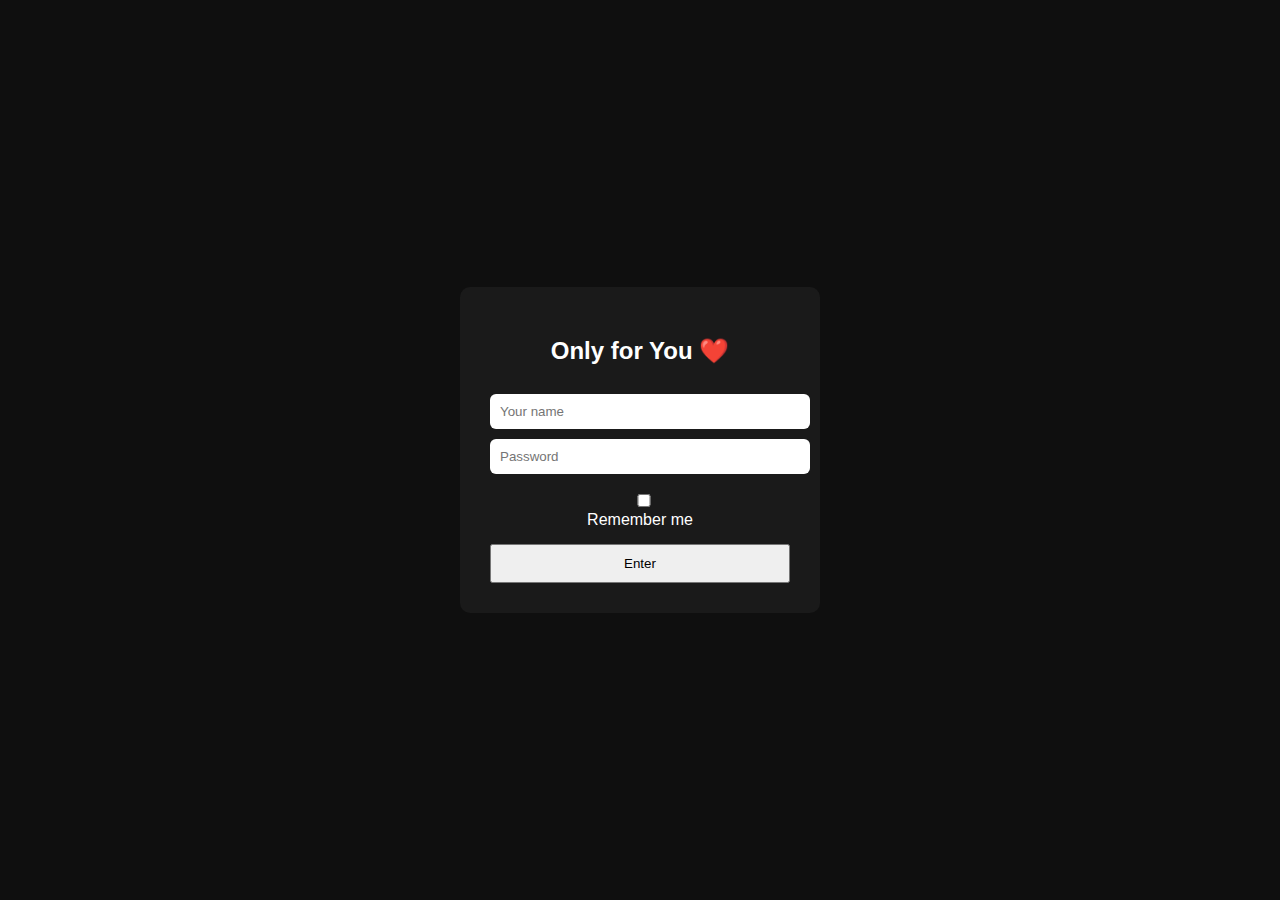
<file: index.html>
<!DOCTYPE html>
<html lang="en">
<head>
  <meta charset="UTF-8">
  <title>Just for You ❤️</title>

  <style>
    body {
      height: 100vh;
      margin: 0;
      display: flex;
      justify-content: center;
      align-items: center;
      background: #0f0f0f;
      color: white;
      font-family: sans-serif;
    }

    .box {
      width: 300px;
      text-align: center;
      padding: 30px;
      background: #1a1a1a;
      border-radius: 10px;
    }

    input {
      width: 100%;
      padding: 10px;
      margin-top: 10px;
      border-radius: 6px;
      border: none;
    }

    button {
      width: 100%;
      padding: 10px;
      margin-top: 15px;
      cursor: pointer;
    }

    .error {
      color: #ff4d4d;
      margin-top: 10px;
      display: none;
    }
  </style>
</head>

<body>

  <div class="box">
    <h2>Only for You ❤️</h2>

    <input type="text" id="username" placeholder="Your name">
    <input type="password" id="password" placeholder="Password">

    <div style="margin-top:10px;">
      <input type="checkbox" id="remember">
      <label for="remember">Remember me</label>
    </div>

    <button onclick="login()">Enter</button>

    <div class="error" id="error">Wrong details</div>
  </div>
  
<script src="auth.js"></script>

</body>
</html>
</file>
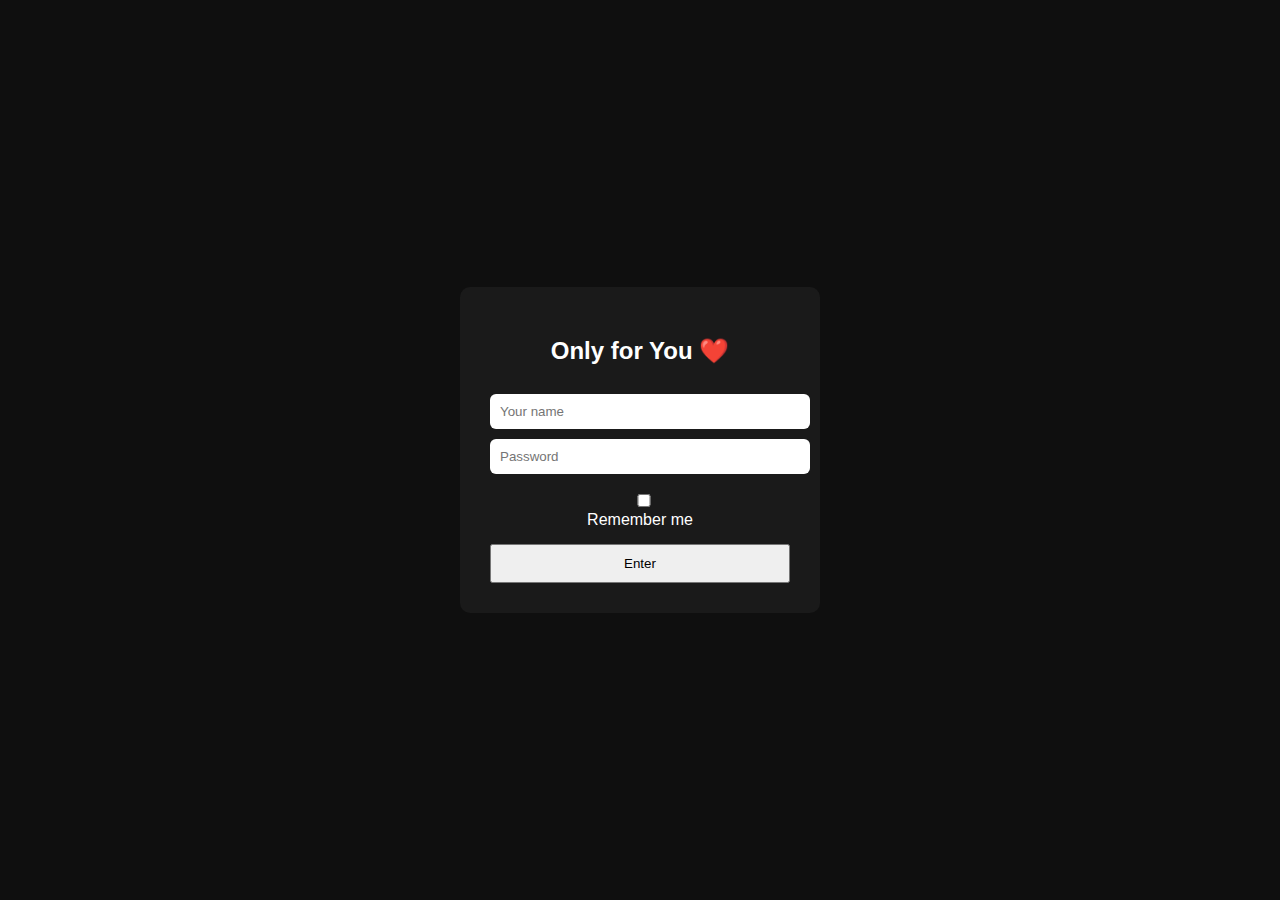
<file: library.html>
<!DOCTYPE html>

<html lang="en">
  
<head>
  <script>
 const hasAccess =
    localStorage.getItem("libraryAccess") === "true" ||
    sessionStorage.getItem("libraryAccess") === "true";

  if (!hasAccess) {
    window.location.href = "index.html";
  }
</script>

  <meta charset="UTF-8" />
  <meta name="viewport" content="width=device-width, initial-scale=1.0">
  <title>For You, My Love ❤️</title>

  <link rel="stylesheet" href="style.css" />
    <link rel="stylesheet" href="overlays/lyrics/lyrics.css" />
    <link rel="stylesheet" href="overlays/Book/Book.css" />
    <link rel="stylesheet" href="overlays/papers/papers.css">
    <link rel="stylesheet" href="overlays/special-book/special-book.css">
    <link rel="stylesheet" href="overlays/photo/photo.css">
  <link rel="preconnect" href="https://fonts.googleapis.com">
<link rel="preconnect" href="https://fonts.gstatic.com" crossorigin>

<link
  href="https://fonts.googleapis.com/css2?family=Montserrat:wght@300;400;500;600;700&display=swap"
  rel="stylesheet">

<link
  href="https://fonts.googleapis.com/css2?family=Eagle+Lake&display=swap"
  rel="stylesheet">
<link
  href="https://fonts.googleapis.com/css2?family=Almendra:wght@400;700&display=swap"
  rel="stylesheet">
  <link href="https://fonts.googleapis.com/css2?family=Macondo&display=swap" rel="stylesheet">
  <link href="https://fonts.googleapis.com/css2?family=Cantata+One&display=swap" rel="stylesheet">



</head>
<body>

<p id="welcome"></p>

<script>
  const user =
    localStorage.getItem("libraryUser") ||
    sessionStorage.getItem("libraryUser");

  if (user) {
    document.getElementById("welcome").innerText =
      `Welcome to our library, ${user} ❤️`;
  }
</script>

  <div class="scene">
  <div class="background">

    <img src="Assets/Images/light-chord(1).png" id="lightCord" class="light-cord" />
    <div class="lamp-glow"></div>

    <div class="tea-steam">
      <span></span>
      <span></span>
      <span></span>
    </div>

    <div class="book-icon" id="book"></div>
    <div class="papers-icon" id="papers"></div>
    <div id="bookmark" class="bookmark-icon"></div>
    <div class="frame-container">
      <div class="frame-icon" id="frame"></div>
    </div>  

    <div class="record-player">
      <div class="cd"></div>
      <div class="tone-arm" id="toneArm"></div>
    </div>

    <div id="lyrics-box" class="lyrics hidden">
      <div id="lyrics-line"></div>
    </div>

  </div>

  <div id="book-overlay" class="book-overlay hidden">
<div class="book-wrapper">
    <button class="book-close">×</button>

    <div class="book-open">
  <div class="page left">
    <p id="page-left"></p>
  </div>

  <div class="page right">
    <p id="page-right"></p>
  </div>
</div>

<div class="book-nav">
  <button id="prev-page">‹</button>
  <button id="next-page">›</button>
</div>
      </div>
    </div>
  </div>
</div>

  <div id="special-book-overlay" class="special-book-overlay">
    <div class="special-book-wrapper">
 <div class="book-overlay-bookmark"></div>

      <button id="specialBookClose" class="special-book-close">×</button>
      <div class="special-book-open">
        <div id="specialBookContent" class="special-book-content">
        </div>
      </div>
      <div id="specialDialogue" class="special-dialogue">
        <img
          src="Assets/Images/speech-bubble.svg"
          alt=""
          class="speech-bubble-svg"
        />

        <div class="speech-bubble-text">
          my favourite <br> part of this<br> book
        </div>

      </div>

    </div>
  </div>

  <div class="particles"></div>

  <audio id="vinylAudio" src="Assets/Audio/vinyl-crackle.mp3" preload="auto" loop></audio>
  <audio id="songAudio" src="Assets/Audio/song1.mp3" preload="auto"></audio>
  <audio id="vinylPop" src="Assets/Audio/vinyl-pop.m4a" preload="auto"></audio>

<audio id="pageNextSound" src="overlays/Book/next.wav" preload="auto"></audio>
<audio id="pagePrevSound" src="overlays/Book/prev.wav" preload="auto"></audio>
</div>
  

 <div id="intro-blur">
  <div class="intro-text">
    <p class="intro-line">our cozy home library we talked about</p>
    <p class="intro-sub">*click anywhere*</p>
  </div>
 </div>

<div id="vinyl-focus">
  <div class="vinyl-blur"></div>

  <img src="overlays/lyrics/vinyl.png" class="vinyl-disc" alt="">
<img
  src="overlays/lyrics/tone-arm-overlay.png"
  id="toneArmOverlay"
  class="tone-arm-overlay"
  alt=""
>
  
</div>

  <div id="overlay-root"></div>

  <script src="script.js"></script>
    <script src="overlays/lyrics/lyrics.js"></script>
    <script src="overlays/Book/Book.js"></script>
    <script src="overlays/papers/papers.js"></script>
    <script src="overlays/special-book/special-book.js"></script>
    <script src="overlays/photo/photo.js"></script>



</body>
</html>
</file>
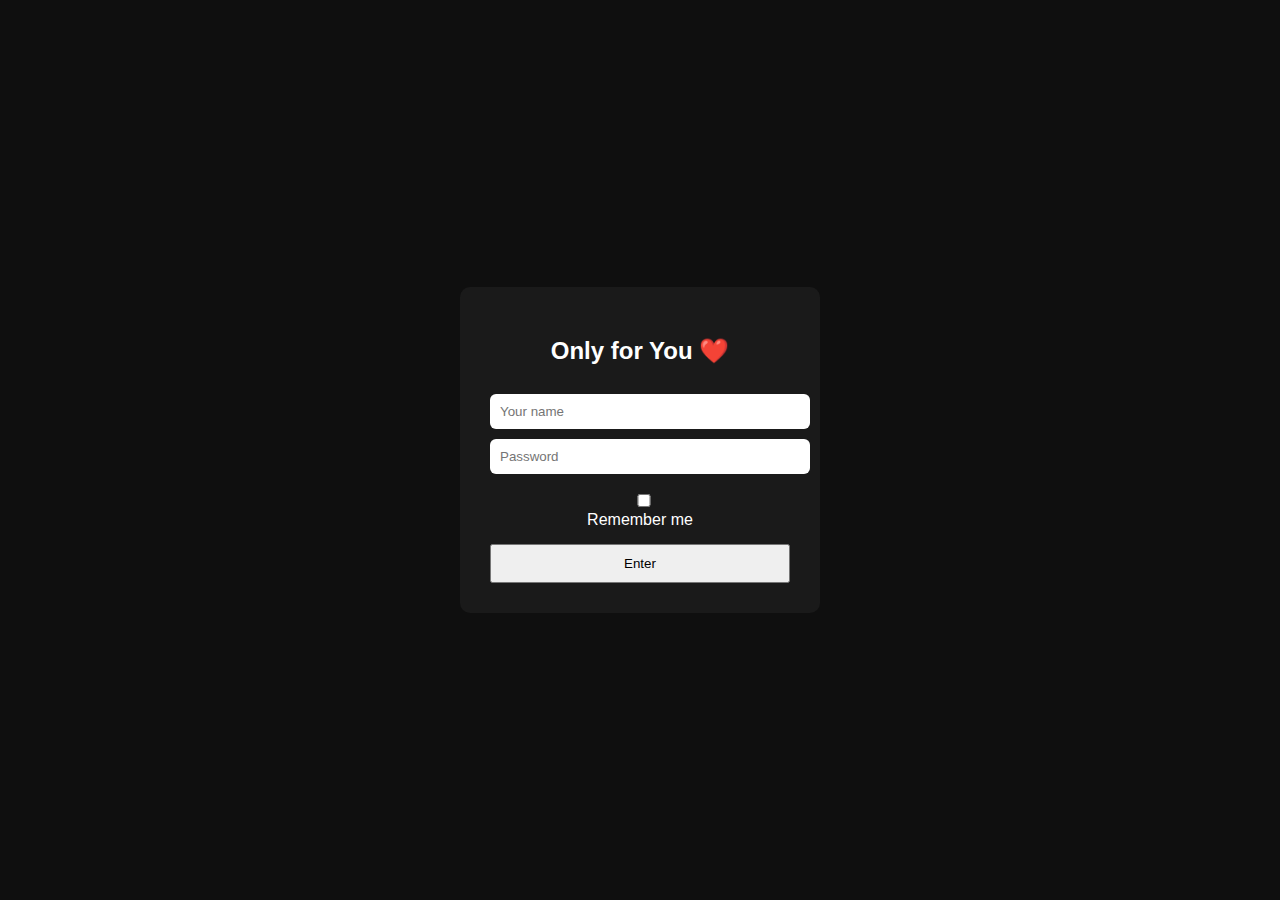
<file: pg3.html>
<!DOCTYPE html>

<html lang="en">
  
<head>
  <script>
  const hasAccess =
    localStorage.getItem("libraryAccess") === "true" ||
    sessionStorage.getItem("libraryAccess") === "true";

  if (!hasAccess) {
    window.location.href = "password.html";
  }
</script>

  <meta charset="UTF-8" />
  <meta name="viewport" content="width=device-width, initial-scale=1.0">
  <title>For You, My Love ❤️</title>

  <link rel="stylesheet" href="style.css" />
    <link rel="stylesheet" href="overlays/lyrics/lyrics.css" />
    <link rel="stylesheet" href="overlays/Book/Book.css" />
    <link rel="stylesheet" href="overlays/papers/papers.css">
    <link rel="stylesheet" href="overlays/special-book/special-book.css">
    <link rel="stylesheet" href="overlays/photo/photo.css">
  <link rel="preconnect" href="https://fonts.googleapis.com">
<link rel="preconnect" href="https://fonts.gstatic.com" crossorigin>

<link
  href="https://fonts.googleapis.com/css2?family=Montserrat:wght@300;400;500;600;700&display=swap"
  rel="stylesheet">

<link
  href="https://fonts.googleapis.com/css2?family=Eagle+Lake&display=swap"
  rel="stylesheet">
<link
  href="https://fonts.googleapis.com/css2?family=Almendra:wght@400;700&display=swap"
  rel="stylesheet">
  <link href="https://fonts.googleapis.com/css2?family=Macondo&display=swap" rel="stylesheet">
  <link href="https://fonts.googleapis.com/css2?family=Cantata+One&display=swap" rel="stylesheet">



</head>
<body>

<p id="welcome"></p>

<script>
  const user =
    localStorage.getItem("libraryUser") ||
    sessionStorage.getItem("libraryUser");

  if (user) {
    document.getElementById("welcome").innerText =
      `Welcome to our library, ${user} ❤️`;
  }
</script>

  <div class="scene">
  <div class="background">

    <img src="Assets/Images/light-chord(1).png" id="lightCord" class="light-cord" />
    <div class="lamp-glow"></div>

    <div class="tea-steam">
      <span></span>
      <span></span>
      <span></span>
    </div>

    <div class="book-icon" id="book"></div>
    <div class="papers-icon" id="papers"></div>
    <div id="bookmark" class="bookmark-icon"></div>
    <div class="frame-container">
      <div class="frame-icon" id="frame"></div>
    </div>  

    <div class="record-player">
      <div class="cd"></div>
      <div class="tone-arm" id="toneArm"></div>
    </div>

    <div id="lyrics-box" class="lyrics hidden">
      <div id="lyrics-line"></div>
    </div>

  </div>

  <div id="book-overlay" class="book-overlay hidden">
<div class="book-wrapper">
    <button class="book-close">×</button>

    <div class="book-open">
  <div class="page left">
    <p id="page-left"></p>
  </div>

  <div class="page right">
    <p id="page-right"></p>
  </div>
</div>

<div class="book-nav">
  <button id="prev-page">‹</button>
  <button id="next-page">›</button>
</div>
      </div>
    </div>
  </div>
</div>

  <div id="special-book-overlay" class="special-book-overlay">
    <div class="special-book-wrapper">
 <div class="book-overlay-bookmark"></div>

      <button id="specialBookClose" class="special-book-close">×</button>
      <div class="special-book-open">
        <div id="specialBookContent" class="special-book-content">
        </div>
      </div>
      <div id="specialDialogue" class="special-dialogue">
        <img
          src="Assets/Images/speech-bubble.svg"
          alt=""
          class="speech-bubble-svg"
        />

        <div class="speech-bubble-text">
          my favourite <br> part of this<br> book
        </div>

      </div>

    </div>
  </div>

  <div class="particles"></div>

  <audio id="vinylAudio" src="Assets/Audio/vinyl-crackle.mp3" preload="auto" loop></audio>
  <audio id="songAudio" src="Assets/Audio/song1.mp3" preload="auto"></audio>
  <audio id="vinylPop" src="Assets/Audio/vinyl-pop.m4a" preload="auto"></audio>

<audio id="pageNextSound" src="overlays/Book/next.wav" preload="auto"></audio>
<audio id="pagePrevSound" src="overlays/Book/prev.wav" preload="auto"></audio>
</div>
  

 <div id="intro-blur">
  <div class="intro-text">
    <p class="intro-line">our cozy home library we talked about</p>
    <p class="intro-sub">*click anywhere*</p>
  </div>
 </div>

<div id="vinyl-focus">
  <div class="vinyl-blur"></div>

  <img src="overlays/lyrics/vinyl.png" class="vinyl-disc" alt="">
<img
  src="overlays/lyrics/tone-arm-overlay.png"
  id="toneArmOverlay"
  class="tone-arm-overlay"
  alt=""
>
  
</div>

  <div id="overlay-root"></div>

  <script src="script.js"></script>
    <script src="overlays/lyrics/lyrics.js"></script>
    <script src="overlays/Book/Book.js"></script>
    <script src="overlays/papers/papers.js"></script>
    <script src="overlays/special-book/special-book.js"></script>
    <script src="overlays/photo/photo.js"></script>



</body>
</html>
</file>
<file: style.css>
* {
  margin: 0;
  padding: 0;
  box-sizing: border-box;
}
.scene {
  position: absolute;
  width: 1918px;
  height: 962px;

  top: 50%;
  left: 50%;
  transform: translate(-50%, -50%);
  transform-origin: center center;
}

html, body {
  width: 100%;
  height: 100%;
  margin: 0;
  padding: 0;
  overflow: hidden;
}

body::before {
  content: "";
  position: fixed;
  inset: -40px;              
  background: url("Assets/Images/bg.avif") center / cover no-repeat;
  filter: blur(30px) brightness(0.6);
  transform: scale(1.1); 
  z-index: -1;
}

/* Full screen background */
.background {
  position: absolute;
  inset: 0;
  filter: brightness(0.7);
  width: 100%;
  height: 100%;

  background-image: url("Assets/Images/bg.avif");
  background-size: cover;
  background-position: center;
  background-repeat: no-repeat;
  overflow: hidden;
  z-index: 1;
}

.background::after {
  content: "";
  position: absolute;
  inset: 0;

  pointer-events: none;

  background: radial-gradient(
    ellipse at center,
    rgba(0, 0, 0, 0) 55%,
    rgba(0, 0, 0, 0.35) 85%,
    rgba(0, 0, 0, 0.6) 100%
  );
}
.background.night::after {
  background: radial-gradient(
    ellipse at center,
    rgba(0, 0, 0, 0) 45%,
    rgba(0, 0, 0, 0.45) 80%,
    rgba(0, 0, 0, 0.75) 100%
  );
}

.particle {
  position: absolute;
  width: 6px;
  height: 6px;
  border-radius: 50%;
  inset: 0;
  pointer-events: none;
  overflow: hidden;
  z-index: 2;
  background: rgba(255, 235, 190, 0.8);
  filter: blur(1px);

  animation:

    floatUp linear infinite,
    flicker ease-in-out infinite;
}
        @keyframes floatUp {
          from {
            transform: translateY(20px);
          }
          to {
            transform: translateY(-120px);
          }
        }

        @keyframes flicker {
          0%   { opacity: 0.2; }
          50%  { opacity: 0.9; }
          100% { opacity: 0.4; }
        }

    /* Day */
    .background .particle {
      background: rgba(255, 240, 200, 0.5);
      filter: blur(1px);
    }

    /* Night */
    .background.night .particle {
      background: rgba(255, 210, 150, 0.9);
      filter: blur(2px);
    }
.background {
  animation: roomBreath 18s ease-in-out infinite;
}
@keyframes roomBreath {
  0%, 100% { transform: scale(1); filter: brightness(1); }
  50% { transform: scale(1.003); filter: brightness(1.02); }
}



.book-icon {
  position: absolute;
  bottom: 40px;
  right: 720px;

  width: 150px;
  height: 150px;

  opacity: 0.95;
  cursor: pointer;

  background: url("Assets/Images/book-closed(1).png")
    center / contain no-repeat;

  /* NO ROTATION */
  transform: translateY(0);

  filter:
   /* brightness(0.7)
    contrast(1.1)
    saturate(0.6)
    sepia(12%) */
    drop-shadow(0 6px 10px rgba(0, 0, 0, 0.45));
  transition: transform 0.45s cubic-bezier(.22,1,.36,1);

  transition:
    transform 0.35s cubic-bezier(.22,1,.36,1),
    filter 0.35s ease,
    opacity 0.35s ease;
}

.book-icon:hover {
  background-image: url("Assets/Images/book-open.png");

  width: 170px; height: 150px; bottom: 15px; right: 720px;

  transform: translateY(-10px);

  opacity: 0.9;

  filter:
    brightness(0.5)
    contrast(1)
    saturate(0.4)
    sepia(32%)
    drop-shadow(0 20px 24px rgba(0, 0, 0, 0.6));

  animation: glowPulse 3s infinite alternate;
}

@keyframes glowPulse {
  from { filter: drop-shadow(0 0 2px rgba(110, 74, 53, 0.56)); }
  to   { filter: drop-shadow(0 0 3px rgba(110, 74, 53, 0.5)); }
}

.background.night .book-icon {filter:
   brightness(0.7)
    contrast(1.1)
    saturate(0.6)
    sepia(12%)
    drop-shadow(0 6px 10px rgba(0, 0, 0, 0.45));

}



.light-cord {
  position: absolute;
  top: 0;
  right: -20px;
opacity: 0.8;
  height: 200px;
  cursor: pointer;
  z-index: 5;

  transform-origin: top center;
  transition: transform 0.25s ease, filter 0.25s ease, opacity 0.25s ease;
}
.light-cord.active {
  
    animation: glowPulse 1.5s infinite alternate;

  transform: scaleY(1.15);

}
        @keyframes glowPulse {
          from { filter: drop-shadow(0 0 2px rgba(255, 220, 170, 0.445)); }
          to   { filter: drop-shadow(0 0 6px rgba(255, 220, 170, 0.384)); }
        }


.light-cord:hover {
  transform: scaleY(1.15);
}
.light-cord.pull {
  transform: scaleY(1.25);
}

.background.night {
  background-image: url("Assets/Images/night-bg.avif");
  background-position: 50% 100%;
  position: fixed;
  inset: 0;
 width: 100vw;
  height: 100vh;
  background-size: cover;
  background-position: center;
  background-repeat: no-repeat;

  overflow: hidden;
}

.lamp-glow {
  position: absolute;
  right: 1px;
  top: 130px;

  width: 320px;
  height: 380px;

  pointer-events: none;

  opacity: 0;
  transition: opacity 0.46s ease;

 background: radial-gradient(
  ellipse at 55% 25%,
  rgba(255, 190, 120, 0.35),
  rgba(255, 180, 110, 0.18),
  rgba(255, 170, 90, 0.08),
  transparent 60%
  );

  filter: blur(10px);
}
.background.night .lamp-glow {
  opacity: 1;
  animation: lampFlicker 6s infinite ease-in-out;
}

@keyframes lampFlicker {
  0%   { opacity: 0.75; }
  15%  { opacity: 1; }
  28%  { opacity: 0.6; }
  40%  { opacity: 1; }
  100% { opacity: 0.7; }
}


.papers-icon {
  position: absolute;
  left: 70%;
  bottom: 33.3%;

  width: 130px;
  height: 130px;

  background: url("Assets/Images/Scattered_papers(1).png") center / contain no-repeat;
  cursor: pointer;

  opacity: 1;

  transform:
    perspective(800px)
    rotateX(65deg)
    rotateZ(-2deg)
    scaleY(0.9);

  transform-origin: center center;

  filter: brightness(0.75)
    contrast(1.1)
    saturate(0.6)
    sepia(12%)
    drop-shadow(0 12px 16px rgba(0, 0, 0, 0.55));

  transition:
    transform 0.25s ease,
    filter 0.25s ease,
    opacity 0.25s ease;
}

.background.night .papers-icon {
  filter:
    brightness(0.4)
    contrast(1.1)
    saturate(0.6)
    sepia(12%)
    drop-shadow(0 0 8px rgba(0, 0, 0, 0.842));
}

.papers-icon.active {
  transform:
    perspective(800px)
    rotateX(50deg)
    rotateZ(0deg)
    translateY(-6px)
    scale(1.04);

  filter: brightness(0.85)
    contrast(1.1)
    saturate(0.6)
    sepia(12%)
    drop-shadow(0 18px 24px rgba(0, 0, 0, 0.6));
}


.tea-steam {
  position: absolute;
  right: 32%;
  bottom: 48%;

  width: 40px;
  height: 80px;

  pointer-events: none;
  z-index: 3;
}
      .tea-steam span {
        position: absolute;
        bottom: 0;

        width: 12px;
        height: 12px;

        border-radius: 50%;
        background: rgba(255, 255, 255, 1);

        filter: blur(6px);

        animation: steamRise 3s ease-in-out infinite;
      }
            .tea-steam span:nth-child(1) {
              left: 0;
              animation-delay: 0s;
            }

            .tea-steam span:nth-child(2) {
              left: 14px;
              animation-delay: 1.2s;
            }

            .tea-steam span:nth-child(3) {
              left: 26px;
              animation-delay: 2.4s;
            }
                    @keyframes steamRise {
                      0% {
                        transform: translateY(0) scale(1);
                        opacity: 0;
                      }

                      20% {
                        opacity: 0.4;
                      }

                      60% {
                        opacity: 0.25;
                      }

                      100% {
                        transform: translateY(-70px) translateX(10px) scale(1.6);
                        opacity: 0;
                      }
                    } 

      .background.night .tea-steam span {
  background: rgba(255, 245, 230, 0.9);
  filter: blur(7px);
}

.frame-container {
  perspective: 6500px;
}

.frame-icon {
  position: absolute;
  left: 3.5%;
  top: 27%;

  width: 200px;
  height: 300px;

  background: url("Assets/Images/photo-frame.png") center / contain no-repeat;
  cursor: pointer;

  opacity: 1;
  border-radius: 2px;

  transform:
    rotateY(50deg)
    rotateZ(0deg);

  transform-origin: center top;
  transform-style: preserve-3d;
  backface-visibility: hidden;

  filter:
    brightness(0.7)
    contrast(1.1)
    saturate(0.8)
    sepia(32%)
    drop-shadow(0 0 8px rgba(78, 44, 34, 0.78));

  transition:
    transform 0.35s ease,
    filter 0.35s ease,
    opacity 0.35s ease;
}
.frame-icon:hover {
  animation: frameSwing 2.6s ease-in-out infinite;
}
@keyframes frameSwing {
  0% {
    transform:
      rotateY(50deg)
      rotateZ(0deg)
      rotateY(2deg);
  }
  25% {
    transform:
      rotateY(50deg)
      rotateZ(0deg)
      rotateY(-3deg);
  }
  50% {
    transform:
      rotateY(50deg)
      rotateZ(0deg)
      rotateY(2.2deg);
  }
  75% {
    transform:
      rotateY(50deg)
      rotateZ(0deg)
      rotateY(-1.5deg);
  }
  100% {
    transform:
      rotateY(50deg)
      rotateZ(0deg)
      rotateY(2deg);
  }
}
.frame-icon.active {
  opacity: 0.8;
  transform:
    rotateY(65deg)
    rotateZ(-3deg)
    scale(1);
}
.background.night .frame-icon {
  opacity: 0.8;
  filter:
    brightness(0.3)
    contrast(1.1)
    saturate(0.8)
    sepia(12%)
    drop-shadow(0 0 8px rgba(78, 44, 34, 0.78));
}



.record-player {
  position: absolute;
  left: 270px;
  bottom: -55px;
opacity: 1;
  width: 180px;
  height: 400px;
filter:
    brightness(0.7)
    contrast(1.1)
    saturate(0.6)
    sepia(12%)
    drop-shadow(0 0 8px rgba(0, 0, 0, 0.548));
  background: url(Assets/Images/record-player.png) center / contain no-repeat;
  rotate: 1.5deg;
  z-index: 20;
}
    .background.night .record-player {
    opacity: 0.9;
    filter:
    brightness(0.4)
    contrast(1.1)
    saturate(0.6)
    sepia(12%)
    drop-shadow(0 0 8px rgba(0, 0, 0, 0.842));
    }

    .cd {
  position: absolute;

  left: 90px;
  bottom: 191px;

  width: 75px;
  height: 50px;

  background: url("Assets/Images/cd.png") center / contain no-repeat;

  transform: translateX(-50%);
  pointer-events: none;
  opacity: 0.9;
}

.tone-arm {
  position: absolute;
  right: 14%;
  top: 33%;
  width: 80px;
  height: 100px;

  background: url("Assets/Images/arm-up.png") center / contain no-repeat;
  transform-origin: right;
  cursor: pointer;

  transform: rotate(14deg);
  z-index: 30;
}

.tone-arm.playing {
  animation: armDrop 0.9s ease-out forwards;
}

@keyframes armDrop {
  0%   { transform: rotate(0deg); }
  70%  { transform: rotate(-20deg); }
  100% { transform: rotate(-17deg); }
}
.tone-arm.lifting {
  animation: armLift 0.9s ease-out forwards;
}
@keyframes armLift {
  0%   { transform: rotate(-20deg); }
  70%  { transform: rotate(-22deg); }
  100% { transform: rotate(14deg); }
}

.hidden {
  display: none;
}



.bookmark-icon {
  position: absolute;
  bottom: 143px;
  right: 310px;

  width: 70px;
  height: 105px;

  background: url("Assets/Images/bookmark.png")
    center / contain no-repeat;

  cursor: pointer;
  opacity: 0.95;

  transform:
    perspective(1000px)
    rotateX(48deg)  
    rotateZ(45deg)   
    scaleY(0.92);

  transform-origin: center center;

  filter:
    brightness(0.9)
    drop-shadow(0 8px 10px rgba(0, 0, 0, 0.45));

  transition:
    transform 0.3s cubic-bezier(.22,1,.36,1),
    filter 0.3s ease,
    opacity 0.3s ease;

  z-index: 12;
}
.bookmark-icon:hover {
  transform:
    perspective(1000px)
    rotateX(48deg)
    rotateZ(45deg)
    scaleY(0.92)
    translateY(-6px);

  filter:
    brightness(1)
    drop-shadow(0 16px 18px rgba(0, 0, 0, 0.205));

  opacity: 1;
}
.background.night .bookmark-icon {
  filter:
    brightness(1)
    contrast(1)
    saturate(1)
    sepia()
    opacity(0.4)
    drop-shadow(0 0 8px rgba(0, 0, 0, 0.342));
    } 

    
#intro-blur {
  position: fixed;
  inset: 0;
  z-index: 5000;

  backdrop-filter: blur(18px);
  -webkit-backdrop-filter: blur(18px);
  background: rgba(0, 0, 0, 0.25);

  display: flex;
  justify-content: center;
  align-items: center;

  opacity: 1;
  transition: opacity 0.8s ease;
  cursor: pointer;
}

.intro-text {
  text-align: center;
  color: rgba(255, 255, 255, 0.85);
  animation: fadeFloat 2.5s ease-in-out infinite;
}

.intro-line {
  font-family: "Apple Chancery", "Segoe Script", cursive;
  font-size: 2.5rem;
  letter-spacing: 0.15rem;
  margin-bottom: 12px;
}

.intro-sub {
  font-family: 'Monteserrat', sans-serif;
  font-size: 0.85rem;
  letter-spacing: 0.1em;
  opacity: 0.6;
}

@keyframes fadeFloat {
  0%, 100% {
    opacity: 0.6;
    transform: translateY(0);
  }
  50% {
    opacity: 1;
    transform: translateY(-6px);
  }
}

#intro-blur.fade {
  opacity: 0;
  backdrop-filter: blur(0px);
}
</file>
<file: overlays/lyrics/lyrics.css>
/* ======================================================
   LYRICS OVERLAY (VINYL PLAYER)
====================================================== */

.lyrics {
  position: fixed;
  bottom: 28px;
  left: 50%;
  transform: translateX(-50%);

  min-width: 260px;
  max-width: 70%;
  padding: 14px 22px;

  background: rgba(10, 10, 10, 0.55);
  backdrop-filter: blur(6px);

  border-radius: 14px;

  color: rgba(255, 245, 235, 0.92);
  font-family: "Apple Chancery", "Segoe Script", cursive;
  font-size: 0.95rem;
  text-align: center;
  line-height: 1.6;

  opacity: 0;
  pointer-events: none;
  transition: opacity 0.6s ease;

  z-index: 60;
}

.lyrics.visible {
  opacity: 1;
}

/* ======================================================
   LYRIC LINE ANIMATION
====================================================== */

#lyrics-line {
  opacity: 0;
  transform: translateY(6px);
  transition:
    opacity 0.6s ease,
    transform 0.6s ease;
}

/* When a new line is active */
#lyrics-line.show {
  opacity: 1;
  transform: translateY(0);
}

/* ================================
   VINYL FOCUS OVERLAY
================================ */

#vinyl-focus {
  position: fixed;
  inset: 0;
  z-index: 90;

  pointer-events: none;
  opacity: 0;
  transition: opacity 0.8s ease;

  display: flex;
  align-items: center;
  justify-content: center;
}

#vinyl-focus.active {
  opacity: 0.97;
  pointer-events: none;
}

/* ---------- Vinyl disc ---------- */
.vinyl-disc {
  position: absolute;
  left: -8%;
  bottom: -15%;
  z-index: 1;

  width: 540px;
  height: 520px;
  border-radius: 50%;

  background: url("Assets/Images/vinyl.png") center / contain no-repeat;

  animation: vinylSpin var(--spin-speed, 6s) linear infinite;
  box-shadow: 0 40px 90px rgba(17, 4, 4, 0.705);
}

@keyframes vinylSpin {
  from { transform: rotate(0deg); }
  to   { transform: rotate(360deg); }
}


/* =========================================
   OVERLAY TONE ARM 
========================================= */

.tone-arm-overlay {
  position: absolute;
  right: 73%;
  top: 71%;

  width: 220px;
  height: auto;

  transform-origin: 12% 90%;
  transform: rotate(22deg);

  opacity: 0;
  pointer-events: none;

  transition:
    transform 1.1s cubic-bezier(.22,1,.36,1),
    opacity 0.8s ease;
filter: drop-shadow(0, 0, 0, 1) sepia(50%);
  z-index: 1;
}

/* visible but not yet on vinyl */
#vinyl-focus.active .tone-arm-overlay {
  opacity: 0.7;
  pointer-events: auto;
}

/* arm moves onto vinyl */
.tone-arm-overlay.engaged {
  transform: rotate(-15deg);
}

/* arm returns back */
.tone-arm-overlay.disengaged {
  transform: rotate(22deg);
}
</file>
<file: overlays/Book/Book.css>
/* ======================================================
   BOOK OVERLAY
====================================================== */

.book-overlay {
  position: fixed;
  inset: 0;
  background: rgba(0, 0, 0, 0.6);
  backdrop-filter: blur(10px);
  display: flex;
  align-items: center;
  justify-content: center;
  z-index: 2000;

  opacity: 0;
  pointer-events: none;
  transition: opacity 0.4s ease;
}

.book-overlay.visible {
  opacity: 1;
  pointer-events: auto;
}

.book-wrapper {
  position: relative;
}

/* Close button */
.book-close {
  position: absolute;
  top: -18px;
  right: -18px;
  width: 36px;
  height: 36px;
  border: none;
  border-radius: 50%;
  background: rgba(20, 20, 20, 0.7);
  color: #fff;
  font-size: 22px;
  cursor: pointer;
  z-index: 80;
}

/* ======================================================
   IMAGE-BASED BOOK (STATIC)
====================================================== */

.book-open {
  position: relative;
  width: 900px;
  height: 631px;

  background: url("open-book(2).png") center / contain no-repeat;
z-index: 80;
  display: flex;
  pointer-events: auto;

  border-radius: 30px;
  filter:
    brightness(0.65)
    contrast(1)
    saturate(0.9)
    sepia(30%)
    drop-shadow(0 0 8px rgba(0, 0, 0, 0.842));
}

/* ======================================================
   TEXT AREAS
====================================================== */

.page {
  width: 50%;
  height: 90%;

  padding: 60px 70px;
  background: transparent;

  font-family: "Apple Chancery", "Segoe Script", cursive;
  font-size: 1rem;
  line-height: 1.7;
  color: #2e1e15;

  pointer-events: none;
}

.page.left {
  padding-right: 55px;
}

.page.right {
  padding-left: 55px;
}

.page p {
  margin: 0;
}

/* ======================================================
   NAVIGATION
====================================================== */

.book-nav {
  display: flex;
  justify-content: space-between;
  margin-top: 14px;
}

.book-nav button {
  background: rgba(20, 20, 20, 0.6);
  color: #fff;
  border: none;
  width: 46px;
  height: 46px;
  border-radius: 50%;
  font-size: 22px;
  cursor: pointer;
  transition: background 0.2s ease;
}

.book-nav button:hover {
  background: rgba(20, 20, 20, 0.85);
}

/* ===============================
   PHOTOS ON BOOK PAGES
================================ */

.page img.page-photo {
  max-width:300px;
  border-radius: 6px;
  margin: 6px 12px 10px 0;
}
.page img.polaroid {
  background: #f8f6f1;
  padding: 6px 6px 16px;
  border-radius: 4px;
  transform: rotate(-2deg);
}
.page img.custom {
  position: relative;
  top: 10px;
  left: -6px;
}

.book-signature {
  display: block;
  margin-left: 2.5em; 
  margin-top: 0.6em;

  font-size: 0.95em;
  opacity: 0.9;
  line-height: 1.4;
}
</file>
<file: overlays/papers/papers.css>
/* ============================
   PAPERS OVERLAY
============================ */

.papers-overlay {
  position: fixed;
  inset: 0;
  z-index: 2000;

  background: rgba(0, 0, 0, 0.65);
  backdrop-filter: blur(3px);

  display: flex;
  align-items: center;
  justify-content: center;

  animation: fadeIn 0.3s ease;
}
.papers-overlay.closing {
  animation: overlayFadeOut 0.25s ease forwards;
}

.papers-overlay img {
  max-width: 80%;
  max-height: 80%;

  border-radius: 6px;

  animation: scaleIn 0.35s ease;
}

.papers-overlay .close-btn {
  position: absolute;
  top: 30px;
  right: 30px;

  font-size: 26px;
  color: white;
  cursor: pointer;
  opacity: 0.7;
}

.papers-overlay .close-btn:hover {
  opacity: 1;
}

/* ============================
   ANIMATIONS
============================ */

@keyframes fadeIn {
  from { opacity: 0; }
  to   { opacity: 1; }
}
@keyframes overlayFadeOut {
  from { opacity: 1; }
  to   { opacity: 0; }
}

@keyframes scaleIn {
  from { transform: scale(0.95); opacity: 0; }
  to   { transform: scale(1); opacity: 1; }
}
</file>
<file: overlays/special-book/special-book.css>
/* ======================================================
   SPECIAL BOOK OVERLAY (STATIC, SINGLE SPREAD)
====================================================== */

.special-book-overlay {
  position: fixed;
  inset: 0;

  background: rgba(0, 0, 0, 0.6);
  backdrop-filter: blur(4px);

  display: flex;
  align-items: center;
  justify-content: center;

  z-index: 90;

  opacity: 0;
  pointer-events: none;
  transition: opacity 0.4s ease;
}

.special-book-overlay.visible {
  opacity: 1;
  pointer-events: auto;
}

.special-book-wrapper {
  position: relative;
  overflow: visible;
}
/* Close button */
.special-book-close {
  position: absolute;
  top: -18px;
  right: -18px;

  width: 36px;
  height: 36px;

  border: none;
  border-radius: 50%;

  background: rgba(20, 20, 20, 0.75);
  color: #fff;
  font-size: 22px;

  cursor: pointer;
  z-index: 10;
}

/* Static book image */
.special-book-open {
  width: 900px;
  height: 631px;

  background: url("1.png") center / contain no-repeat;

  border-radius: 30px;

  filter:
    brightness(0.65)
    contrast(1)
    saturate(0.9)
    sepia(30%)
    drop-shadow(0 0 8px rgba(0, 0, 0, 0.85));

  position: relative; 
}

/* Shared page base */
.special-page {
  position: absolute;
  top: 6%;
  width: 36%;
  height: 88%;

  font-family: "Goudy Bookletter 1911", sans-serif;
  color: #111;

  display: flex;
  flex-direction: column;
}

.special-page.left {
    position: absolute;
    top: 60px;
    left: 165px;
    padding-right: 20px;
}

.special-page.right {
    top: 60px;
    right: 100px;
  padding-left: 20px;
}

.special-page.right .page-top {
    position: absolute;
    top: -12px;
    right: 0px;
  display: flex;
  justify-content: flex-end;
  font-size: 0.76rem;
  opacity: 0.7;
  margin-bottom: 20px;
  font-family: 'Macondo', cursive;
  font-weight: 400;
}

.special-page.left .page-top {
    position: absolute;
    top: -12px;
    right: 90px;
  display: flex;
  justify-content: flex-end;
  font-size: 0.76rem;
  opacity: 0.7;
  margin-bottom: 20px;
 font-family: 'Macondo', cursive;
  font-weight: 400;
}

/* Chapter block (left page only) */
.chapter-block {
    position: absolute;
    top: 30%;
    left: 16%;
  text-align: center;
  opacity: 0.7;
   font-family: 'Eagle Lake', serif;
   font-weight: bolder
;
 
}

.chapter-label {
  position: absolute;
  left: 10px;
  padding-top: 0.5rem;
  font-size: 0.8rem;
  letter-spacing: 0.01em;
}

.chapter-number {
  font-size: 6rem;
  line-height: 1;
  margin-top: 5px;
}

/* Body text */
.page-body {
    position: absolute;
    font-family: 'Cantata One', serif;
    top: 30px;
    word-spacing: 0.04rem;
    letter-spacing: 0.05rem;
    line-height: 10;
  font-size: 0.6rem;
  line-height: 1.5;
  text-align: justify;
  flex-grow: 1;
  opacity: 0.4;
}

/* Ending emphasis */
.you-ending {
  font-family: 'almendra', serif;
  position: absolute;
  right: 110px;
  bottom: 40px;
  opacity: 0.55;
  font-size: 0.8rem;
  font-weight: 550;
}

.special-page.left .page-footer {
    position: absolute;
    bottom: 10px;
    left: 90px;
  text-align: center;
  font-size: 1.2rem;
  margin-top: 12px;
}

.special-page.right .page-footer {
   position: absolute;
    bottom: 10px;
    right: 140px;
  text-align: center;
  font-size: 1.2rem;
  margin-top: 12px;
}


/* ======================================================
   SPECIAL DIALOGUE
====================================================== */

.special-dialogue {
  position: absolute;
  top: -110px;
  left: 140%;
  transform: translateX(-50%);

  width: 150px;
  height: 150px;
transform: rotate(15deg);
  opacity: 0;
  z-index: 1000;
  pointer-events: none;

}

.speech-bubble-text {
  position: absolute;
  top: 35px;
  left: 43%;
  transform: translateX(-50%);

  width: 80%;
  text-align: center;

  font-family: "Apple Chancery", "Segoe Script", cursive;
  font-size: 0.75rem;
  color: #2a1c14;
  line-height: 1.4;
}

.special-dialogue.visible {
  animation: bubbleIn 0.9s ease-out forwards;
}

.speech-bubble-svg {
  width: 100%;
  height: 100%;
  display: block;
  object-fit: contain;
  opacity: 0.6;
  transform: scaleX(-1);
  rotate: -15deg;
}

@keyframes bubbleIn {
  0% {
    opacity: 0;
    transform: translateY(12px) scale(0.95);
  }

  60% {
    opacity: 1;
    transform: translateY(-4px) scale(1.03);
  }

  100% {
    opacity: 1;
    transform: translateY(0) scale(1);
  }
}


.book-overlay-bookmark {
  position: absolute;

  top: -129.8px;
  left: 45%;

  width: 230px;
  height: 520px;

  background: url("bookmark.png")
    center / contain no-repeat;

  z-index: 1;
  pointer-events: none;

  transform: rotate(010deg);

  filter:
    drop-shadow(0 10px 14px rgba(0,0,0,0.35));
    opacity: 0.8;
}
</file>
<file: overlays/photo/photo.css>
/* =========================================
   PHOTO OVERLAY
========================================= */

.photo-overlay {
  position: fixed;
  inset: 0;
  z-index: 120;

  display: flex;
  align-items: center;
  justify-content: center;

  background: rgba(0, 0, 0, 0.3);
  backdrop-filter: blur(14px);
  -webkit-backdrop-filter: blur(14px);

  opacity: 0;
  pointer-events: none;
  transition: opacity 0.6s ease;
}

.photo-overlay.active {
  opacity: 1;
  pointer-events: auto;
}

.photo-overlay img:hover {
  transform: scale(1.2);
}
/* ---------- Photo ---------- */

.photo-overlay img {
  max-width: 80%;
  max-height: 80%;

  border-radius: 0px;
  box-shadow:
    0 0px 0px rgba(0, 0, 0, 0);

  pointer-events: none;
  user-select: none;
}
</file>
